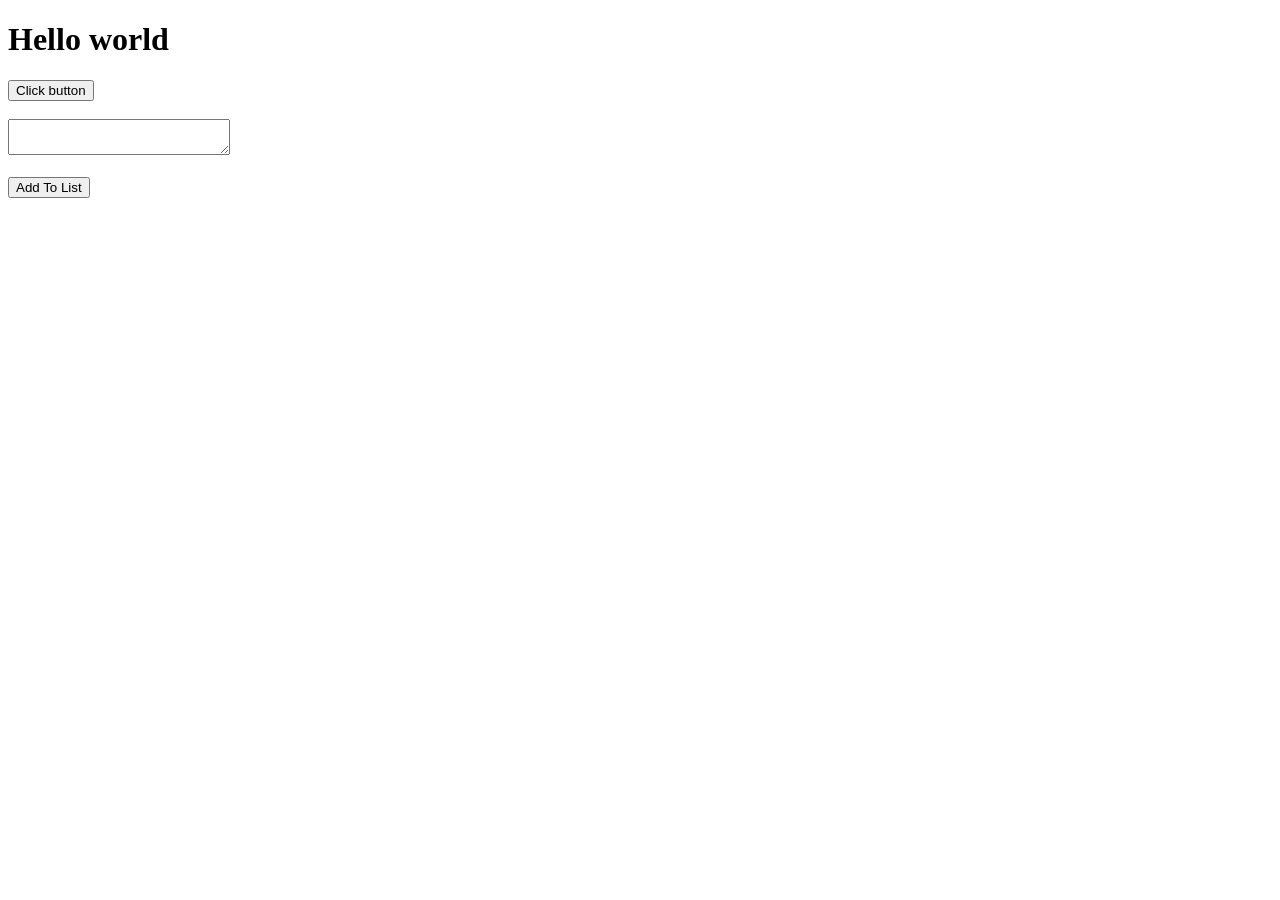
<file: index.html>
<!DOCTYPE html>
<html lang="en">
<head>
    <meta charset="UTF-8">
    <meta name="viewport" content="width=device-width, initial-scale=1.0">
    <title>Hello World</title>
</head>

<body>

    <h1 id="main-title">Hello world</h1>

    <button id="my-button">Click button</button>

    <br><br>

    <textarea id="text-input" rows="2" cols="25"></textarea>

    <br><br>

    <button id="add-data">Add To List</button>

    <ul id="my-list"></ul>

    <script>
        const myButton = document.getElementById("my-button");
        const title = document.getElementById("main-title");

        myButton.addEventListener("click", function () {
            console.log("hello world");
            title.textContent = "Moi maailma";
        });

        const addButton = document.getElementById("add-data");
        const myList = document.getElementById("my-list");
        const textInput = document.getElementById("text-input");

        addButton.addEventListener("click", function () {
            const li = document.createElement("li");
            li.textContent = textInput.value;
            myList.appendChild(li);
            textInput.value = "";
        });
    </script>

</body>
</html>
</file>
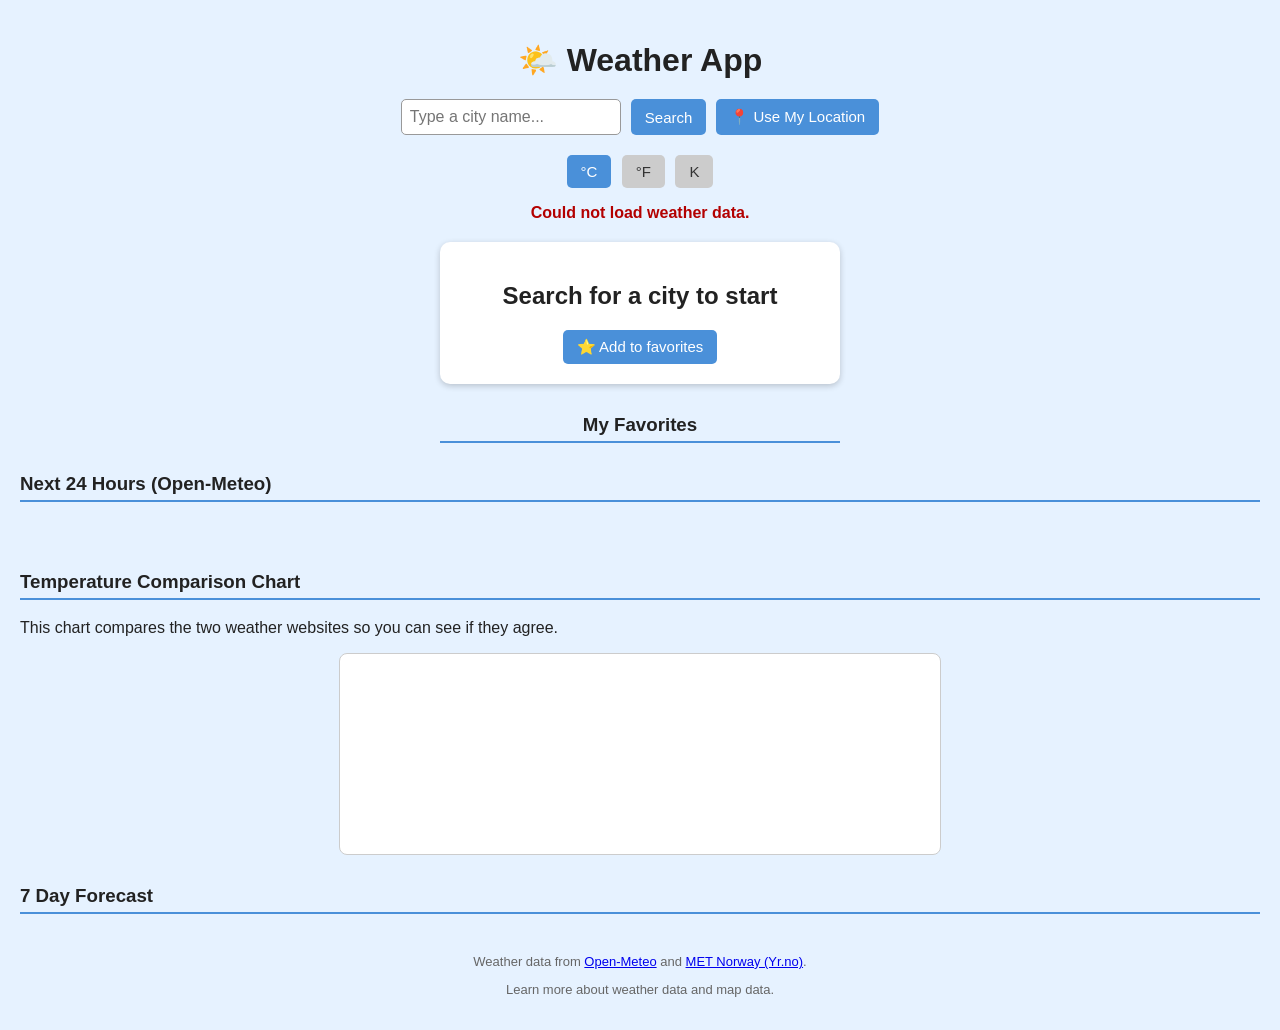
<file: weather-app/index.html>
<!DOCTYPE html>
<html lang="en">
<head>
  <meta charset="UTF-8">
  <meta name="viewport" content="width=device-width, initial-scale=1.0">
  <title>My Weather App</title>
  <link rel="stylesheet" href="css/style.css">
</head>
<body>

  <h1>🌤️  Weather App</h1>
  

  <div id="search-box">
    <input type="text" id="city-input" placeholder="Type a city name...">
    <button onclick="searchCity()">Search</button>
    <button onclick="useMyLocation()">📍 Use My Location</button>
  </div>

  <div id="unit-buttons">
    <button class="unit-btn active" id="btn-c" onclick="setUnit('C')">°C</button>
    <button class="unit-btn" id="btn-f" onclick="setUnit('F')">°F</button>
    <button class="unit-btn" id="btn-k" onclick="setUnit('K')">K</button>
  </div>

  <p id="status"></p>

  <div id="current-weather">
    <h2 id="city-name">Search for a city to start</h2>
    <p id="current-icon"></p>
    <p id="current-temp"></p>
    <p id="current-desc"></p>
    <p id="compare-text"></p>
    <button onclick="addFavorite()">⭐ Add to favorites</button>
  </div>

  <div id="favorites">
    <h3>My Favorites</h3>
    <ul id="favorites-list"></ul>
  </div>

  <h3>Next 24 Hours (Open-Meteo)</h3>
  <div id="hourly-forecast"></div>

  <h3>Temperature Comparison Chart</h3>
  <p>This chart compares the two weather websites so you can see if they agree.</p>
  <canvas id="chart" width="600" height="200"></canvas>
  <p id="chart-legend"></p>

  <h3>7 Day Forecast</h3>
  <div id="daily-forecast"></div>

  <footer>
    <p>Weather data from <a href="https://open-meteo.com/">Open-Meteo</a> and <a href="https://www.met.no/">MET Norway (Yr.no)</a>.</p>
    <p>Learn more about weather data and map data.</p>
  </footer>

  <script src="js/script.js"></script>
</body>
</html>
</file>
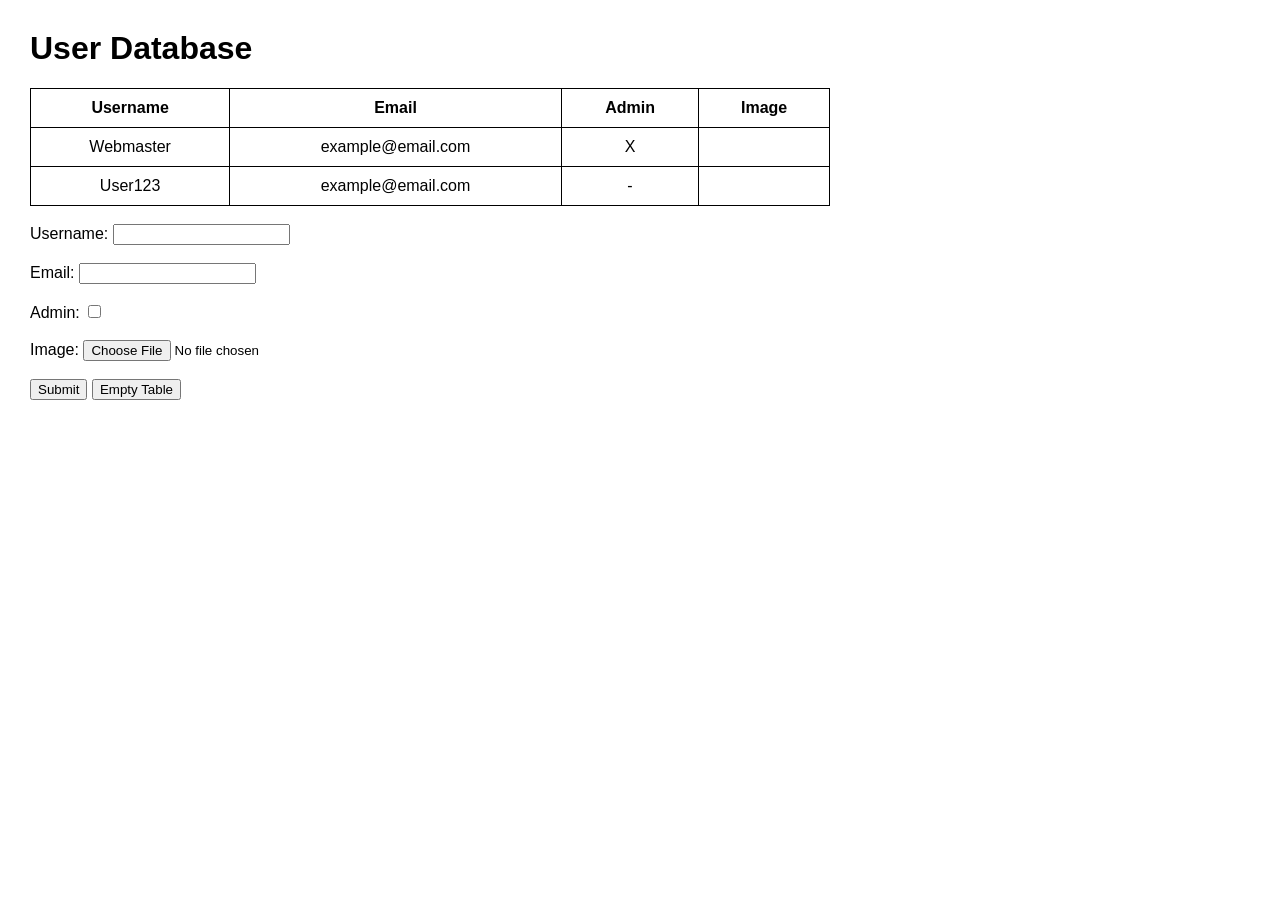
<file: week2/index.html>
<!DOCTYPE html>
<html>

<head>
    <title>User Database</title>
    <link rel="stylesheet" href="style.css">
</head>

<body>

    <h1>User Database</h1>

    <table id="user-table">
        <tr>
            <th>Username</th>
            <th>Email</th>
            <th>Admin</th>
            <th>Image</th>
        </tr>

        <tr>
            <td>Webmaster</td>
            <td>example@email.com</td>
            <td>X</td>
            <td></td>
        </tr>

        <tr>
            <td>User123</td>
            <td>example@email.com</td>
            <td>-</td>
            <td></td>
        </tr>
    </table>

    <br>

    <div>
        <label>Username:</label>
        <input type="text" id="input-username">
    </div>

    <br>

    <div>
        <label>Email:</label>
        <input type="text" id="input-email">
    </div>

    <br>

    <div>
        <label>Admin:</label>
        <input type="checkbox" id="input-admin">
    </div>

    <br>

    <div>
        <label>Image:</label>
        <input type="file" id="input-image">
    </div>

    <br>

    <button id="submit-data">
        Submit
    </button>

    <button id="empty-table">
        Empty Table
    </button>

    <script src="script.js"></script>

</body>

</html>
</file>
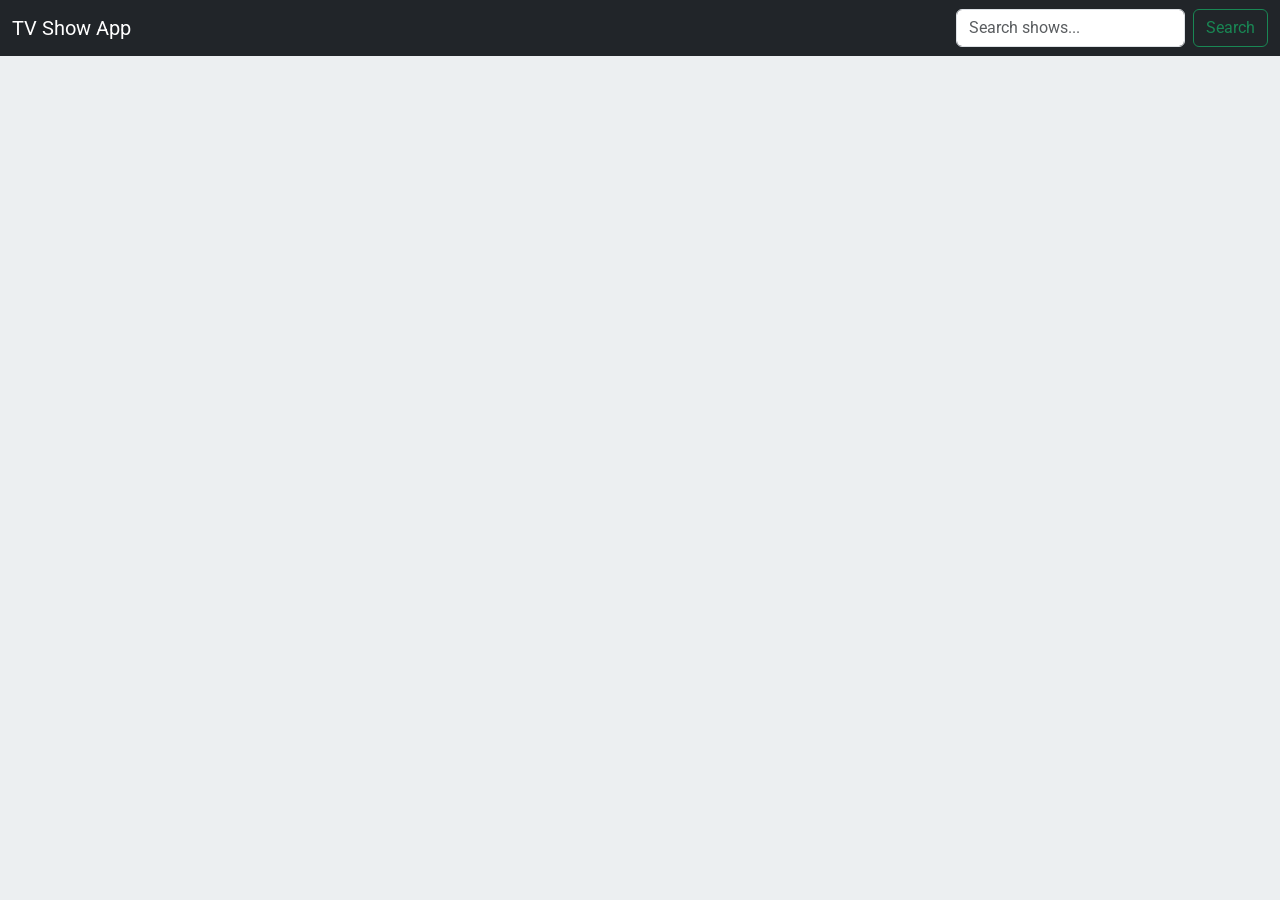
<file: week4/index.html>
<!DOCTYPE html>
<html lang="en">
<head>
    <meta charset="UTF-8">
    <meta name="viewport" content="width=device-width, initial-scale=1.0">
    <title>TV Show Viewer</title>
    
    <link rel="stylesheet" href="https://fonts.googleapis.com/css2?family=Roboto&display=swap">
    
    <link href="https://cdn.jsdelivr.net/npm/bootstrap@5.2.3/dist/css/bootstrap.min.css" rel="stylesheet">
    
    <link rel="stylesheet" href="style.css">
</head>
<body>

    <nav class="navbar navbar-expand-lg navbar-dark bg-dark">
        <div class="container-fluid">
            <a class="navbar-brand" href="#">TV Show App</a>
            <form class="d-flex ms-auto" onsubmit="return false;">
                <input class="form-control me-2" type="search" placeholder="Search shows..." aria-label="Search" id="input-show">
                <button class="btn btn-outline-success" type="button" id="submit-data">Search</button>
            </form>
        </div>
    </nav>

    <div class="container my-4">
        <div class="show-container">
            </div>
    </div>

    <script src="https://cdn.jsdelivr.net/npm/bootstrap@5.2.3/dist/js/bootstrap.bundle.min.js"></script>
    <script src="script.js"></script>
</body>
</html>
</file>
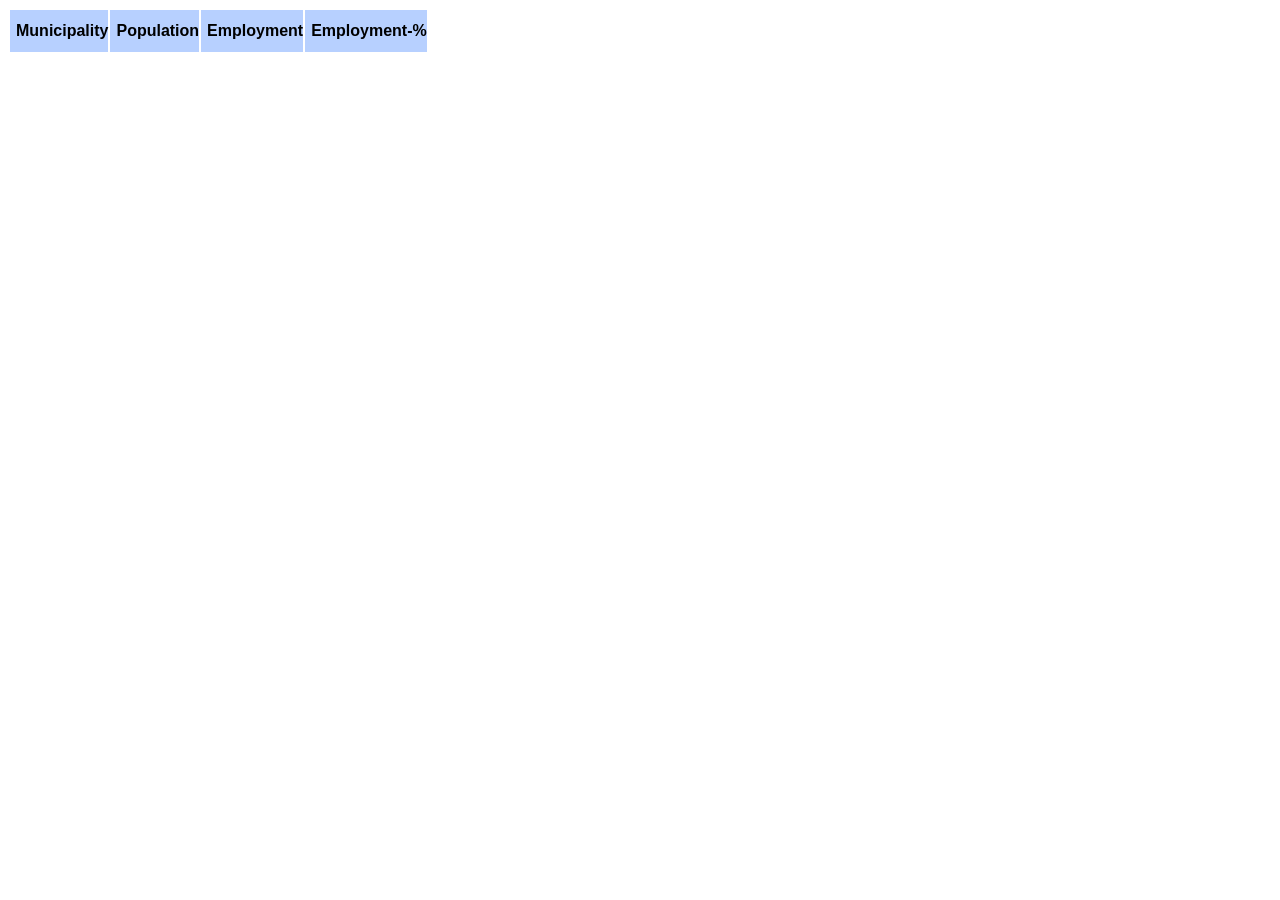
<file: week2/week3/index.html>
<!DOCTYPE html>
<html lang="en">
<head>
  <meta charset="UTF-8">
  <title>Population statistics</title>
  <link rel="stylesheet" href="style.css">
</head>
<body>
  <table>
    <thead>
      <tr>
        <th>Municipality</th>
        <th>Population</th>
        <th>Employment</th>
        <th>Employment-%</th>
      </tr>
    </thead>
    <tbody></tbody>
  </table>

  <script src="script.js"></script>
</body>
</html>
</file>
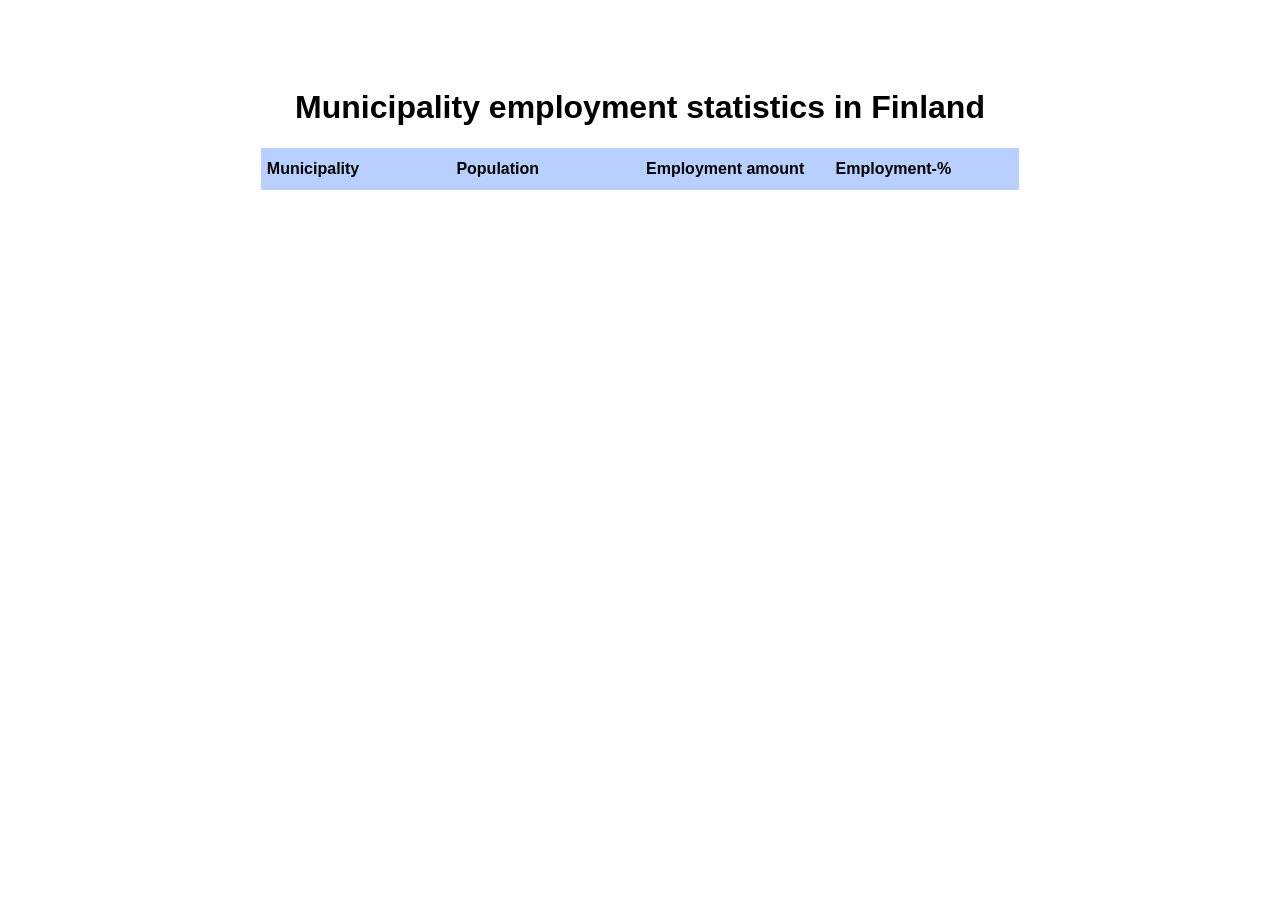
<file: week3/week3/index.html>
<!DOCTYPE html>
<html lang="en">
<head>
  <meta charset="UTF-8">
  <title>Population statistics</title>
  <link rel="stylesheet" href="style.css">
</head>
<body>
  <div class="center">
    <h1>Municipality employment statistics in Finland</h1>
    <table>
      <thead>
        <tr>
          <th>Municipality</th>
          <th>Population</th>
          <th>Employment amount</th>
          <th>Employment-%</th>
        </tr>
      </thead>
      <tbody></tbody>
    </table>
  </div>

  <script src="script.js"></script>
</body>
</html>
</file>
<file: weather-app/css/style.css>
/* basic reset-ish stuff */
* {
  box-sizing: border-box;
}

body {
  font-family: Arial, Helvetica, sans-serif;
  margin: 0;
  padding: 20px;
  background-color: #e6f2ff;
  color: #222;
  transition: background-color 0.5s;
}

/* these classes get added/removed by script.js depending on the weather */
body.bg-cold {
  background-color: #a7c7e7;
}
body.bg-mild {
  background-color: #cdeccd;
}
body.bg-hot {
  background-color: #ffd6a5;
}
body.bg-rain {
  background-color: #b8c2cc;
}

h1 {
  text-align: center;
  margin-bottom: 5px;
}

h1 + p {
  text-align: center;
  color: #555;
  margin-top: 0;
}

h3 {
  border-bottom: 2px solid #4a90d9;
  padding-bottom: 5px;
  margin-top: 30px;
}

/* search bar */
#search-box {
  display: flex;
  flex-wrap: wrap;
  justify-content: center;
  gap: 10px;
  margin: 20px auto;
}

#city-input {
  padding: 8px;
  font-size: 16px;
  border: 1px solid #999;
  border-radius: 5px;
  width: 220px;
}

button {
  padding: 8px 14px;
  font-size: 15px;
  background-color: #4a90d9;
  color: white;
  border: none;
  border-radius: 5px;
  cursor: pointer;
}

button:hover {
  background-color: #3a76b3;
}

/* unit switch buttons */
#unit-buttons {
  text-align: center;
  margin-bottom: 15px;
}

.unit-btn {
  background-color: #ccc;
  color: #333;
  margin: 0 3px;
}

.unit-btn.active {
  background-color: #4a90d9;
  color: white;
}

#status {
  text-align: center;
  color: #b30000;
  font-weight: bold;
}

/* current weather box */
#current-weather {
  text-align: center;
  background-color: white;
  border-radius: 10px;
  padding: 20px;
  max-width: 400px;
  margin: 20px auto;
  box-shadow: 0 2px 6px rgba(0,0,0,0.2);
}

#current-icon {
  font-size: 60px;
  margin: 5px 0;
}

#current-temp {
  font-size: 40px;
  font-weight: bold;
  margin: 5px 0;
}

#current-desc {
  font-size: 18px;
  color: #555;
}

#compare-text {
  font-size: 14px;
  color: #777;
  font-style: italic;
}

/* favorites list */
#favorites {
  max-width: 400px;
  margin: 20px auto;
  text-align: center;
}

#favorites-list {
  list-style: none;
  padding: 0;
}

#favorites-list li {
  display: inline-block;
  background-color: #fff2cc;
  padding: 5px 12px;
  margin: 4px;
  border-radius: 15px;
  cursor: pointer;
}

#favorites-list li:hover {
  background-color: #ffe08a;
}

/* hourly forecast row */
#hourly-forecast {
  display: flex;
  overflow-x: auto;
  gap: 10px;
  padding: 10px 0;
}

.hour-box {
  background-color: white;
  border: 1px solid #ccc;
  border-radius: 8px;
  min-width: 65px;
  text-align: center;
  padding: 8px 5px;
  flex-shrink: 0;
}

.hour-box p {
  margin: 3px 0;
}

/* chart */
#chart {
  display: block;
  margin: 10px auto;
  background-color: white;
  border: 1px solid #ccc;
  border-radius: 8px;
  max-width: 100%;
}

#chart-legend {
  text-align: center;
  font-size: 14px;
}

/* daily forecast list */
#daily-forecast {
  max-width: 500px;
  margin: 0 auto;
}

.day-box {
  display: flex;
  justify-content: space-between;
  align-items: center;
  background-color: white;
  border: 1px solid #ccc;
  border-radius: 8px;
  padding: 10px 15px;
  margin-bottom: 8px;
}

.day-box p {
  margin: 0;
}

footer {
  text-align: center;
  margin-top: 40px;
  font-size: 13px;
  color: #666;
}

/* make it usable on phones too */
@media (max-width: 600px) {
  #search-box {
    flex-direction: column;
    align-items: center;
  }

  #city-input {
    width: 90%;
  }

  #current-temp {
    font-size: 32px;
  }

  .day-box {
    flex-direction: column;
    text-align: center;
  }
}
</file>
<file: week2/style.css>
body {
    font-family: Arial, sans-serif;
    margin: 30px;
}

table {
    border-collapse: collapse;
    width: 800px;
}

th,
td {
    border: 1px solid black;
    padding: 10px;
    text-align: center;
}

img {
    width: 64px;
    height: 64px;
}
</file>
<file: week4/style.css>
body {
    font-family: 'Roboto', sans-serif;
    background-color: #eceff1;
}

/* 修复反向检查：确保符合测试所要求的左侧或全方向 10px 内边距 */
.show-container {
    padding-left: 10px;
    padding-right: 10px;
}

/* 基础 show-data 类样式 */
.show-data {
    width: 100%;
    background-color: #cfd8dc;
    margin-top: 10px;
    margin-bottom: 10px;
    padding: 10px;
    border-radius: 6px;
    box-shadow: 0 4px 6px rgba(0, 0, 0, 0.1);
}

.show-data h1 {
    text-align: center;
}

.show-data img {
    display: block;
}

.show-info {
    width: 100%;
}

/* 移动端环境样式：针对屏幕宽度小于 800px 的设备 */
@media (max-width: 799px) {
    .show-data img {
        margin: auto;
    }
    .show-info p {
        text-align: center;
        padding: 10px;
    }
}

/* 桌面端环境样式：针对屏幕宽度在 800px 及以上的设备 */
@media (min-width: 800px) {
    .show-data {
        display: flex;
    }
    .show-info {
        padding: 10px;
    }
}
</file>
<file: week2/week3/style.css>
body {
  font-family: "Verdana", "Arial", sans-serif;
}

td {
  padding: 6px;
  border-bottom: 1px solid gray;
}

th {
  background-color: #b7d0ff;
  font-weight: bold;
  padding: 12px 0px 12px 6px;
}
</file>
<file: week3/week3/style.css>
body {
  font-family: "Verdana", "Arial", sans-serif;
}

.center {
  margin: auto;
  padding: 60px;
  width: 60%;
}

h1 {
  text-align: center;
}

table {
  table-layout: fixed;
  width: 100%;
  border-collapse: collapse;
  text-align: left;
}

td {
  padding: 6px;
  border-bottom: 1px solid gray;
}

th {
  background-color: #b7d0ff;
  font-weight: bold;
  padding: 12px 0px 12px 6px;
  text-align: left;
}

tbody tr:nth-child(even) {
  background-color: #f2f2f2;
}

tbody tr:nth-child(odd) {
  background-color: #ffffff;
}
</file>
